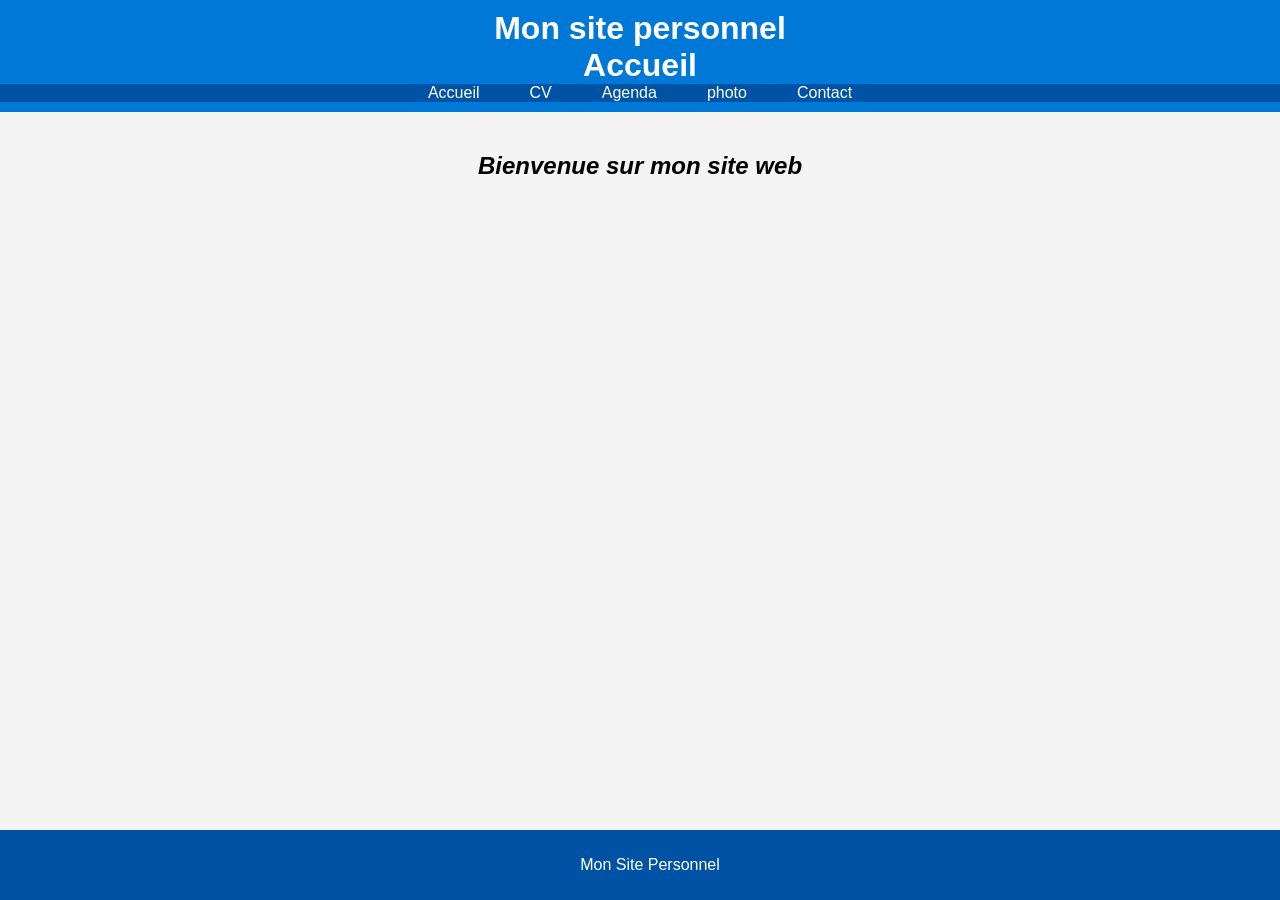
<file: index.html>
<!doctype html>
<html lang="fr">
<head>
     <meta charset="UTF-8">
	 <meta name="viewport"content="width=device-width,initial-scale=1.0">
	 <title>Mon site personnel</title>
	 <link rel="stylesheet"href="style.css">
</head>
<body>
     <header>
	        <h1>Mon site personnel<br>Accueil</h1>
			<nav>
			    <ul>
				   <li><a href="Accueil.html">Accueil</a></li>
				   <li><a href="CV.html">CV</a></li>
				   <li><a href="Agenda.html">Agenda</a></li>
				   <li><a href="photo.html">photo</a></li>
				   <li><a href="contact.html">Contact</a></li>
				   
				</ul>
			</nav>
	 </header>
	 <main>
	     <h2><i>Bienvenue sur mon site web</i></h2>
	 </main>
	 <footer>
	     <p>Mon Site Personnel</p>
		 </footer>
</body>
</html>
</file>
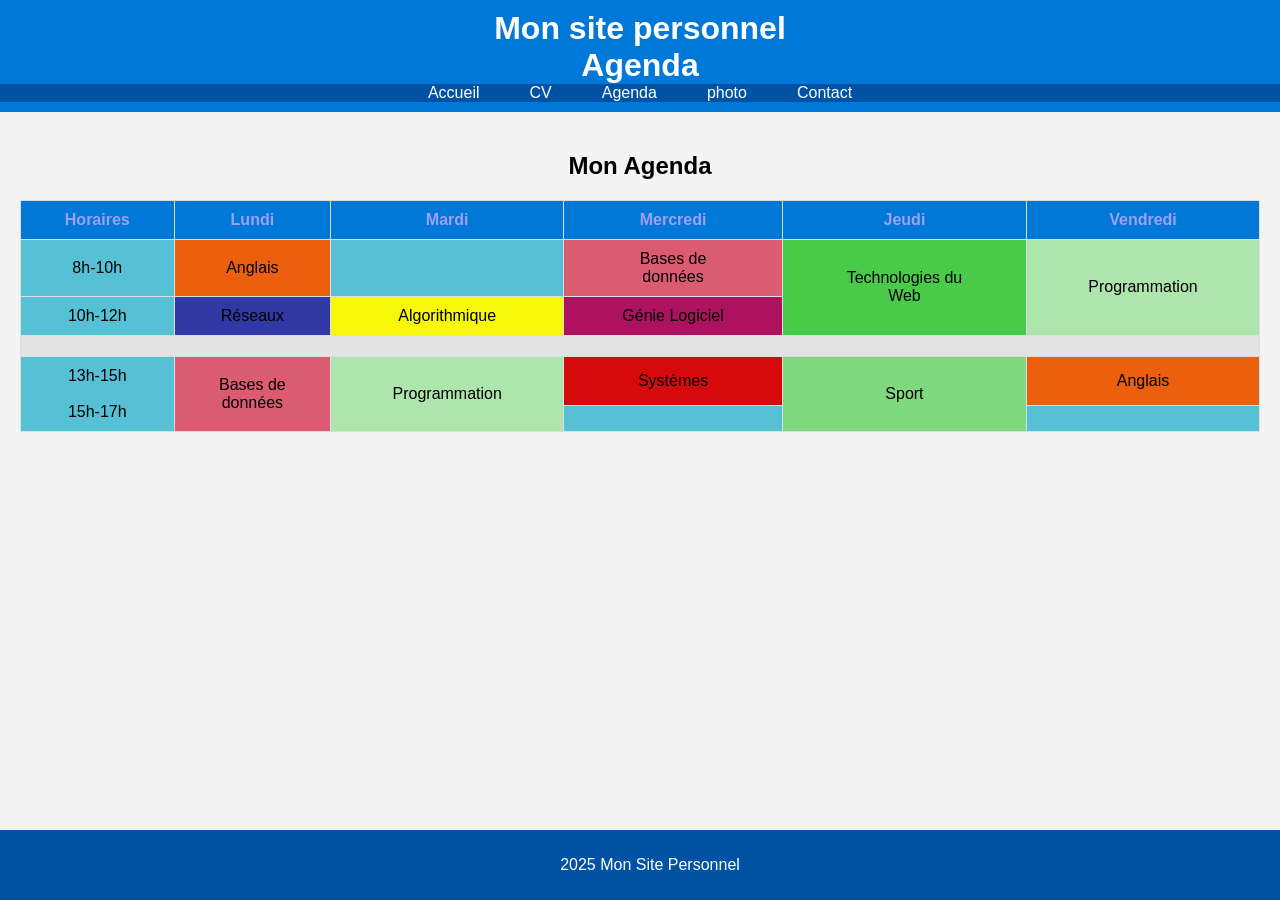
<file: Agenda.html>
<html lang="fr">
<head>
     <meta charset="UTF-8">
	 <meta name="viewport"content="width=device-width,initial-scale=1.0">
	 <title>Mon Agenda</title>
	 <link rel="stylesheet"href="style.css">
</head>
<body>
     <header>
	        <h1>Mon site personnel<br>Agenda</h1>
			<nav>
			    <ul>
				   <li><a href="Accueil.html">Accueil</a></li>
				   <li><a href="CV.html">CV</a></li>
				   <li><a href="agenda.html">Agenda</a></li>
				   <li><a href="photo.html">photo</a></li>
				   <li><a href="Contact.html">Contact</a></li>
				</ul>
			</nav>
     </header>
     <main>
	    <h2>Mon Agenda</h2>
		<table border="1" cellspacing="0">
			      <tr>
				      <th>Horaires</th>
					  <th>Lundi</th>
					  <th>Mardi</th>
					  <th>Mercredi</th>
		              <th>Jeudi</th>
					  <th>Vendredi</th>
				  </tr>
			      <tr>
				      <td class="rien">8h-10h</td>
					  <td class="Anglais">Anglais</td>
					  <td class="rien"></td>
					  <td class="Bases">Bases de<br> données</td>
					  <td class="Technologie" rowspan="2">Technologies du<br> Web</td>
					  <td class="Programmation" rowspan="2">Programmation</td>
				  </tr>
				  <tr>
				      <td class="rien">10h-12h</td>
					  <td class="Réseaux">Réseaux</td>
					  <td class="Algorithmique">Algorithmique</td>
					  <td class="Génie">Génie Logiciel</td>
				  </tr>
				  <tr>
				      <td class="vide" colspan="6"></td>
				  </tr>
				  <tr>
				      <td class="rien" rowspan="2">13h-15h<br><br>15h-17h</td>
					  <td class="Bases" rowspan="2">Bases de<br>données</td>
					  <td class="Programmation" rowspan="2">Programmation</td>
					  <td class="Systèmes">Systèmes</td>
					  <td class="Sport" rowspan="2">Sport</td>
					  <td class="Anglais">Anglais</td>
				  </tr>
				  <tr>
				      <td class="rien"></td>
					  <td class="rien"></td>
				  </tr>
		</table>
     </main>
	 <footer>
	       <p>2025 Mon Site Personnel</p>
	 </footer>
</body>
</html>
</file>
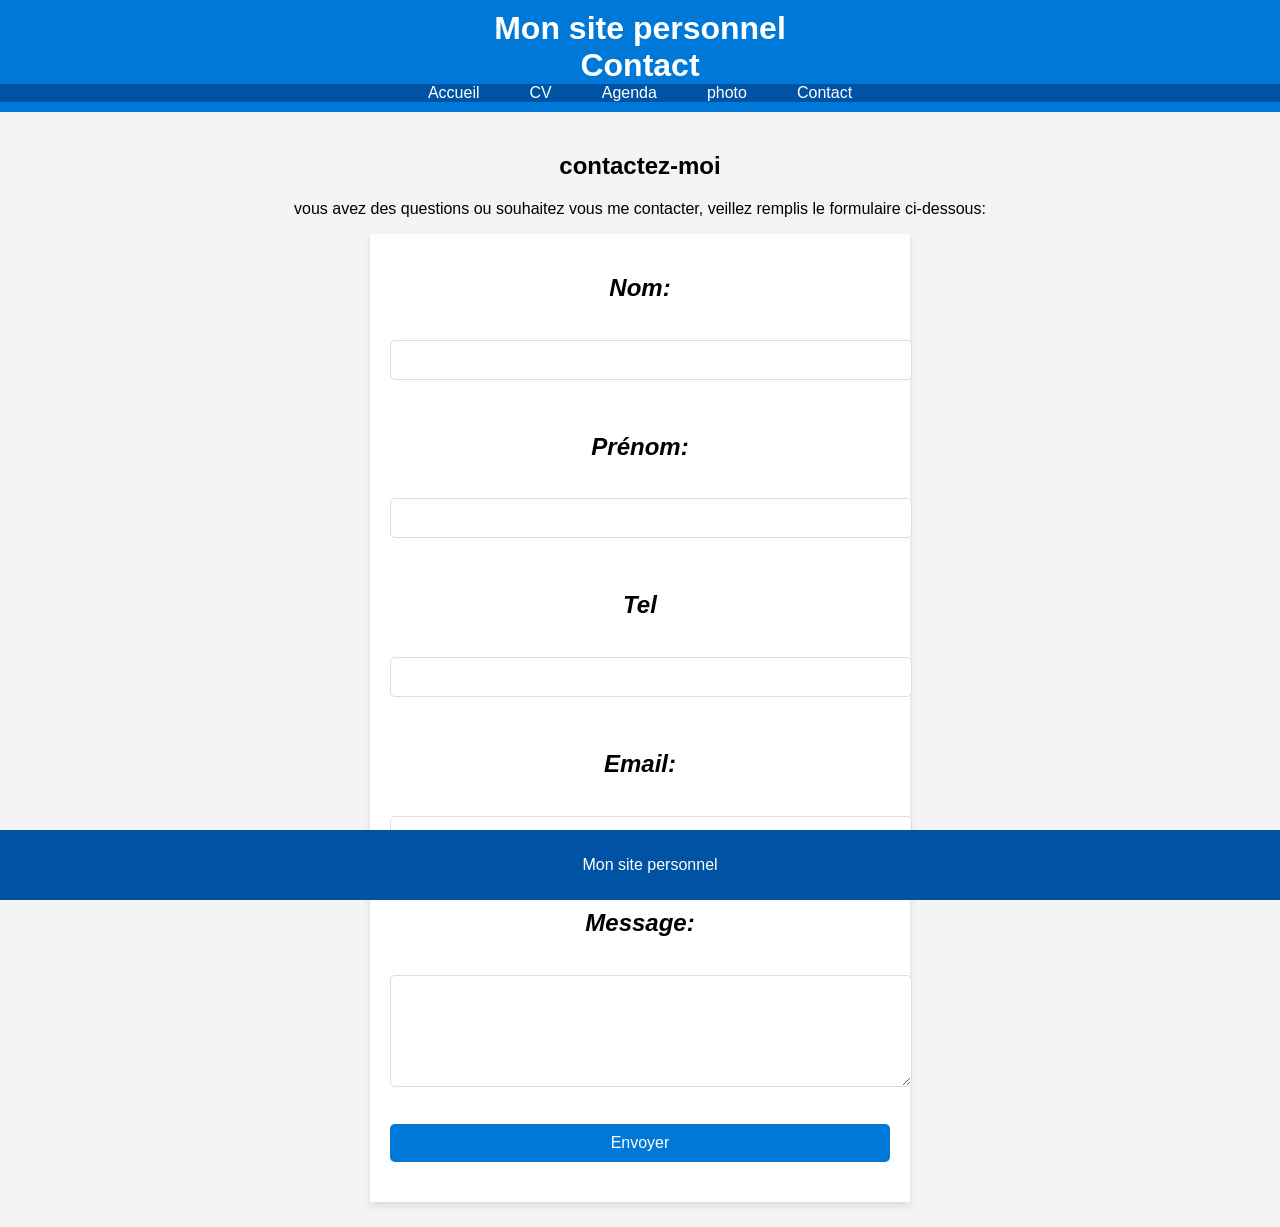
<file: contact.html>
<!doctype html>
<html lang="fr">
<head>
     <meta charset="UTF-8">
	 <meta name="viewport"content="width=device-width,initial-scale=1.0">
	 <title>Mon contact</title>
	 <link rel="stylesheet"href="style.css">
</head>
<body>
     <header>
	        <h1>Mon site personnel<br>Contact</h1>
			<nav>
			    <ul>
				   <li><a href="Accueil.html">Accueil</a></li>
				   <li><a href="CV.html">CV</a></li>
				   <li><a href="agenda.html">Agenda</a></li>
				   <li><a href="photo.html">photo</a></li>
				   <li><a href="Contact.html">Contact</a></li>
				   
				</ul>
		   </nav>
     </header>
     <main>
           <h2>contactez-moi</h2>
           <p>vous avez des questions ou souhaitez vous me contacter, veillez remplis le formulaire ci-dessous: </p>
           <form action="submit_form.php"method="POST">
                <label for="name"><h2><i>Nom:</i></h2></label><br>
                <input type="text"id="name"name="name"required><br><br>
				<label for="name"><h2><i>Prénom:</i></h2></label><br>
				<input type="text"id="name"name="Prénom"required><br><br>
				<label for="name"><h2><i>Tel</i></h2><br>
				<input type="Tel"id="name"name="Tel"required><br><br>
                <label for="email"><h2><i>Email:</i></h2></label><br>
                <input type="email"id="email"name="email"required><br><br>
                <label for="message"><h2><i>Message:</i></h2></label><br>
                <textarea id="message"name="message"rows="5"required></textarea><br><br>
                <button type="submit">Envoyer</button>				
	       </form>
	 </main>
     <footer>
           <p> Mon site personnel</p>
     </footer>
</body>
</html>
</file>
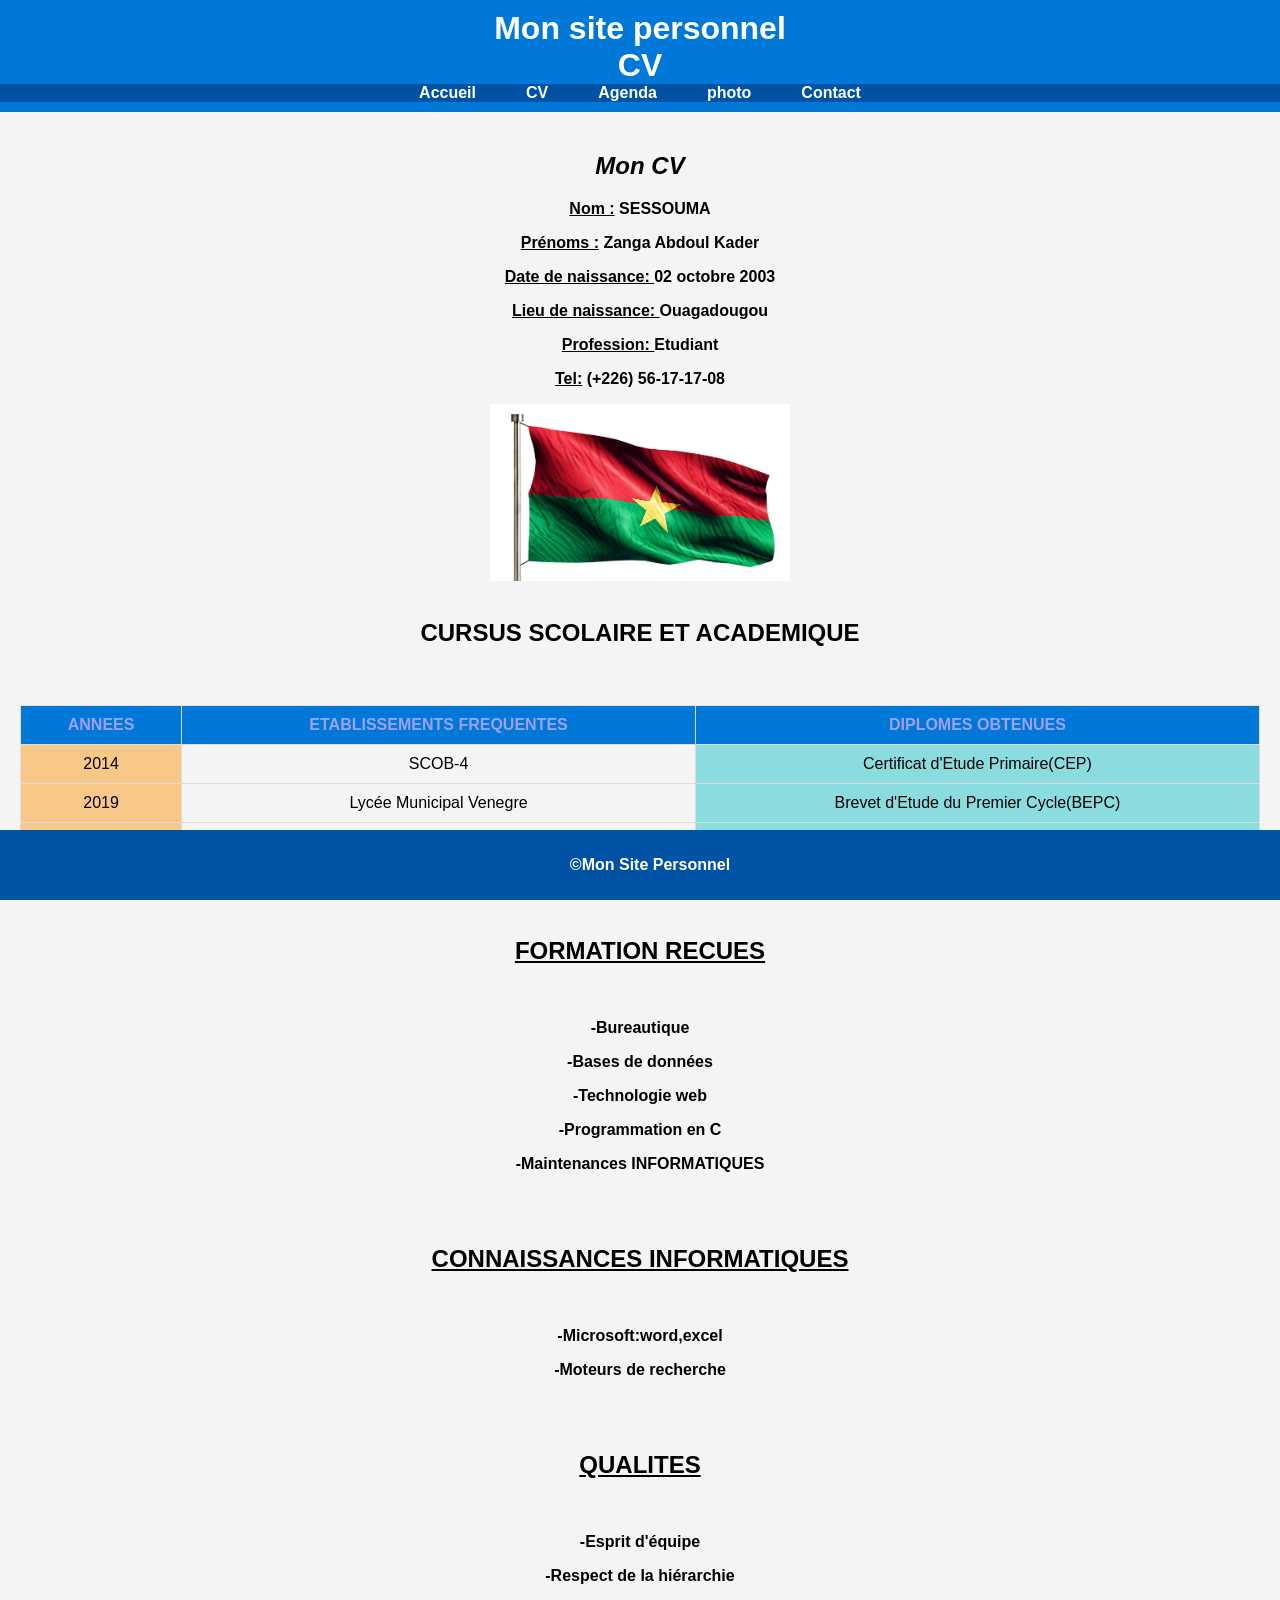
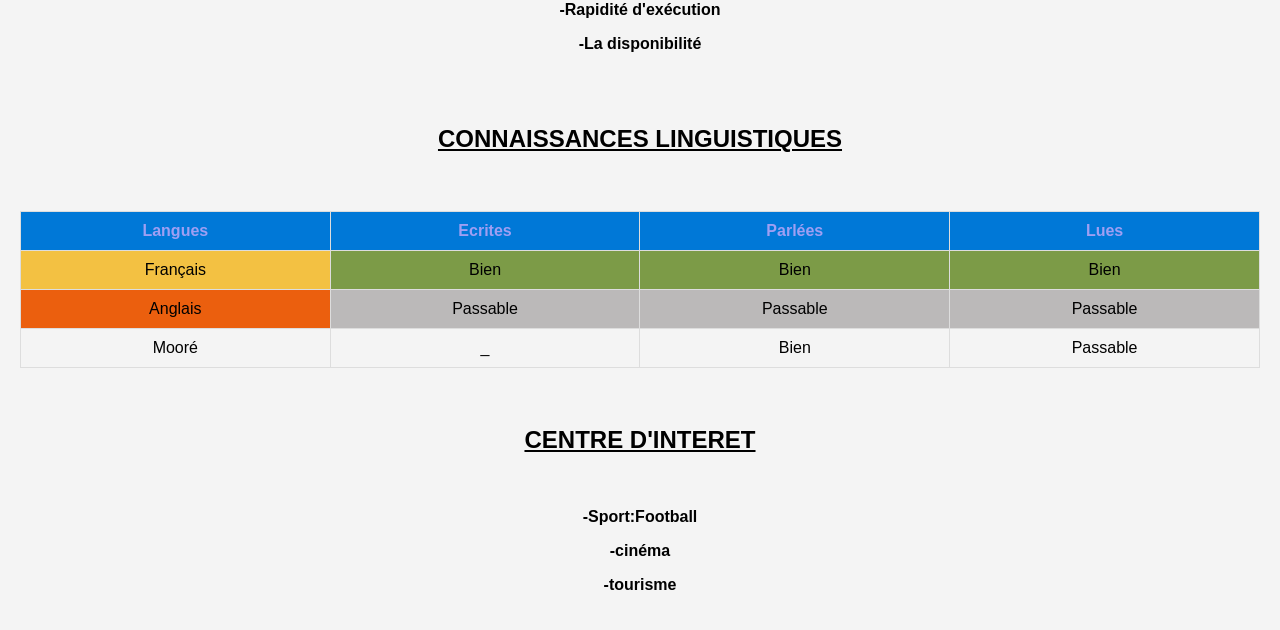
<file: CV.html>
<!doctype>
<html lang="fr">
<head>
     <meta charset="UTF-8">
	 <meta name="viewport"content="width=device-width,initial-scale=1.0">
	 <title><b>Mon CV</b></title>
	 <link rel="stylesheet"href="style.css">
</head>
<body>
     <header>
	        <h1><b>Mon site personnel<b><br>CV</h1>
			<nav>
			    <ul>
				   <li><a href="Accueil.html">Accueil</a></li>
				   <li><a href="CV.html">CV</a></li>
				   <li><a href="agenda.html">Agenda</a></li>
				   <li><a href="photo.html">photo</a></li>
				   <li><a href="Contact.html">Contact</a></li>
				</ul>
			</nav>
     </header>
     <main>
	      <h2><i>Mon CV</i></h2>
		  <p><ins>Nom :</ins> SESSOUMA </p>
		  <p><ins>Prénoms :</ins>  Zanga Abdoul Kader</p>
		  <p><ins>Date de naissance: </ins> 02 octobre 2003</p>
		  <p><ins>Lieu de naissance: </ins> Ouagadougou</p>
		  <p><ins>Profession: </ins> Etudiant</p>
		  <p><ins>Tel:</ins> (+226) 56-17-17-08</p>
		  <img src="1.jpg"width="300" height=auto alt="1.jpg"><br><br>
		  <h2>CURSUS SCOLAIRE ET ACADEMIQUE</h2><br>
		  <table border="1"cellspacing="0">
		         <tr>
				    <th>ANNEES</th>
					<th>ETABLISSEMENTS FREQUENTES</th>
					<th>DIPLOMES OBTENUES</th>
				 </tr>
				 <tr>
				    <td class="Date">2014</td>
					<td class="Ecole">SCOB-4</td>
					<td class="Diplome">Certificat d'Etude Primaire(CEP)</td>
				 </tr>
				 <tr>
				    <td class="Date">2019</td>
					<td class="Lycée">Lycée Municipal Venegre</td>
					<td class="Diplome">Brevet d'Etude du Premier Cycle(BEPC)</td>
				 </tr>
				 <tr>
				    <td class="Date">2019</td>
					<td class="Lycée">Lycée Municipal Venegre</td>
					<td class="diplome">Bacalauréat(BAC)</td>
				 </tr>
		   </table><br><br>
		  <h2><b><ins>FORMATION RECUES</ins></b></h2><br>
		  <p>-Bureautique</p>
		  <p>-Bases de données</p>
		  <p>-Technologie web</p>
		  <p>-Programmation en C</p>
		  <p>-Maintenances INFORMATIQUES</p><br><br>
		  <h2><b><ins>CONNAISSANCES INFORMATIQUES</ins></b></h2><br>
		  <p>-Microsoft:word,excel</p>
		  <p>-Moteurs de recherche</p><br><br>
		  <h2><b><ins>QUALITES</ins></b></h2><br>
		  <p>-Esprit d'équipe</p>
		  <p>-Respect de la hiérarchie</p>
		  <p>-Rapidité d'exécution</p>
		  <p>-La disponibilité</p><br><br>
		  <h2><b><ins>CONNAISSANCES LINGUISTIQUES</ins></b></h2><br>
          <table border="1"cellspacing="0">
		         <tr>
				    <th>Langues</th>
					<th>Ecrites</th>
					<th>Parlées</th>
					<th>Lues</th>
				 </tr>
				 <tr>
				    <td class="Français">Français</td>
					<td class="Bien">Bien</td>
					<td class="Bien">Bien</td>
					<td class="Bien">Bien</td>
				 </tr>
				 <tr>
				    <td class="Anglais">Anglais</td>
					<td class="Passable">Passable</td>
					<td class="Passable">Passable</td>
					<td class="Passable">Passable</td>
				 </tr>
				 <tr>
				 <td class="Mooré">Mooré</td>
				 <td class="Mooré">_</td>
				 <td class="Mooré">Bien</td>
				 <td class="Mooré">Passable</td>
				 </tr>
		  </table><br>
		  <h2><b><ins>CENTRE D'INTERET</ins></b></h2><br>
		  <p>-Sport:Football </p>
		  <p>-cinéma</p>
		  <p>-tourisme</p>
		  <p></p>
		  <p></p>
	 </main>
	 <footer>
	      <p>&copy;Mon Site Personnel</p>
	 </footer>
</body>
</html>
</file>
<file: style.css>
/*style général*/
body{
	font-family:Arial,sans-serif;
	margin:0;
	padding:0;
	background-color:#f4f4f4;
}
/*Header*/
header{
	background-color:#0078d7;
	color:white;
	padding:10PX 0;
	text-align:center;
}
header h1 {
	margin: 0;
}
/*Navigation*/
nav ul{
	list-style-type:none;
	margin:0;
	padding:0;
	display:flex;
	justify-content:center;
	background-color:#0053a4;
}
nav ul li{
	margin:0 10px;
}
nav ul li a{
	color:white;
	text-decoration:none;
	padding:10px 15px;
}
nav ul li a.active,nav ul li a:hover
{
	background-color:#003c7e;
	border-radius:5px;
}
/*Main*/
main{
	padding:20px;
	text-align:center;
}
h2{
	background-color="003c7e";
}
/*Footer*/
footer{
	text-align:center;
	padding:10px;
	background-color:#0053a4;
	color:white;
	position:fixed;
	bottom:0;
	width:100%;
}
/*tableau de l'agenda*/
table{
	width:100%;
	border-collapse:collapse;
	margin:20px 0;
}
table th,table td{
	border:1px solid #ddd;
	padding:10px;
	text-align:center;
}
table th{
	background-color:#0078d7;
	color:rgb(159, 159, 243);
}
/*style pour les cellules de couleur(adaptez les couleurs)*/
.rien{background-color:rgb(86, 193, 212);}
.Anglais{background-color:rgb(235, 95, 14);}
.Bases{background-color:rgb(219, 91, 112);}
.Technologie{background-color: rgba(9, 187, 9, 0.726);}
.Programmation{background-color:rgb(173, 229, 173);}
.vide{background-color:rgba(220, 220, 220, 0.671);}
.Systèmes{background-color:rgb(214, 10, 10);}
.Sport{background-color: rgb(126, 216, 126);}
.Réseaux{background-color: rgb(48, 56, 163);}
.Algorithmique{background-color: rgb(247, 247, 10);}
.Génie{background-color:rgb(173, 18, 96) ;}
.Date{background-color: rgb(248, 200, 136);}
.Collège{background-color:rgb(241, 143, 176);}
.diplome{background-color: rgb(138, 220, 223);}
.Français{background-color: rgb(243, 193, 66);}
.Bien{background-color: rgb(124, 155, 71);}
.Passable{background-color: #bbb9b9;}

/*style du formulaire*/
form{
	max-width:500px;
	margin:0 auto;
	background-color:#fff;
	padding:20px;
	box-shadow:0 4px 8px rgba(0,0,0,0.1);
	border-radius:8px,
}
form label{
	font-weight:bold;
	display:block;
	margin-bottom:5px;
}
form input,form textarea,form button{
	width:100%;
	padding:10px;
	margin-bottom:15px;
	border:1px solid #ddd;
	border-radius:5px;
	font-size:16px;
}
form input:focus,form textarea:focus{
	border-color:#0078d4;
	outline:none;
}
form button{
	background-color:#0078d7;
	color:white;
	border:none;
	cursor:pointer;
}
form button:hover{
	background-color:#0053a4
}
/*Style de la galerie*/
gallery{
	display:flex;
	flex-wrap:wrap;
	gap:20px;
	justify-content:center;
	margin-top:20px;
}
gallery.photo{
	width:calc(25%-20px);
	box-shadow:0 4px 8px rgba(0,0,0,0.1);
	background-color:white;
	border-radius:8px;
	overflow:hidden;
	text-align:center;
}
gallery.photo img{
	width:100%;
	height:auto;
	display:block;
}
gallery.photo p{
	padding:10px;
	font-size:14px;
	color:#555;
}
/*responsive pour les petits écrans*/
@media screen and(max-width:768px)
{
	gallerie.photo{
		width:calc(50%-20px);
	}
@media screen and(max-width:480px)
{
	gallery.photo{
		width:100%;
	}
}
</file>
